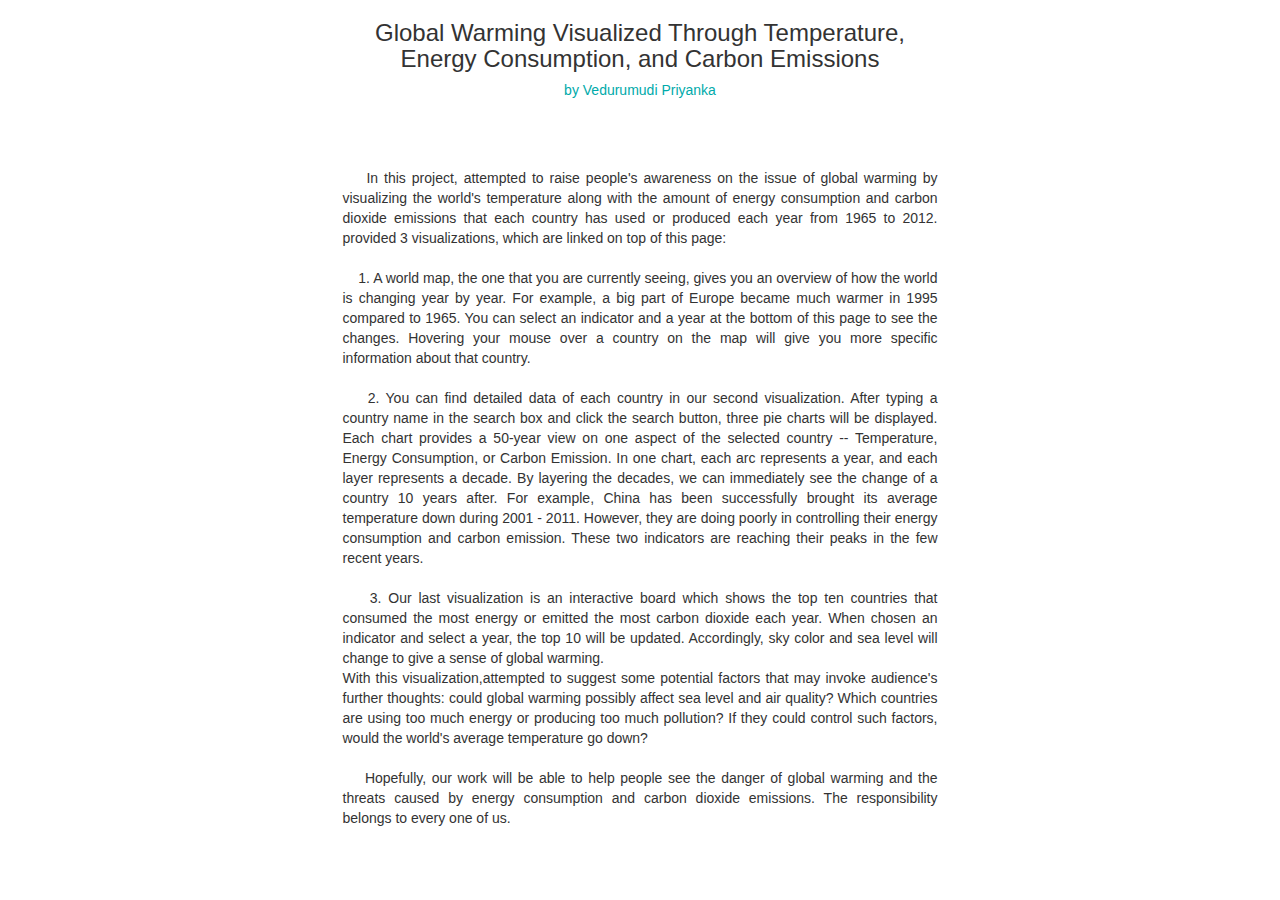
<file: intro.html>
<header>
  <title>Project 2</title>
  <meta name="description" content="Project 2 - Group 4">
  <meta charset="utf-8">
  <meta name="viewport" content="width=device-width">
  <script src="https://code.jquery.com/jquery-3.1.0.min.js"></script>
  <script src="http://maxcdn.bootstrapcdn.com/bootstrap/3.3.7/js/bootstrap.min.js"></script>
  <link rel="stylesheet" href="http://maxcdn.bootstrapcdn.com/bootstrap/3.3.7/css/bootstrap.min.css">        
</header>
<body>
  <div class="menu col-xs-12">
      <div class="col-xs-3"></div>
      <div class="col-xs-6">
        <center>
          <h3 style='font-weight: 300'>Global Warming Visualized Through Temperature, Energy Consumption, and Carbon Emissions</h3>
          <h5 style='color: #00aaaa'>by Vedurumudi Priyanka </h5>
          <br/>
          <br/><br/>
        </center>
        <p style='text-align: justify'>
          &nbsp;&nbsp;&nbsp;&nbsp;In this project, attempted to raise people's awareness on the issue of global warming by visualizing the world's temperature along with the amount of energy consumption and carbon dioxide emissions that each country has used or produced each year from 1965 to 2012. provided 3 visualizations, which are linked on top of this page: <br/><br/>

          &nbsp;&nbsp;&nbsp;&nbsp;1. A world map, the one that you are currently seeing, gives you an overview of how the world is changing year by year. For example, a big part of Europe became much warmer in 1995 compared to 1965. You can select an indicator and a year at the bottom of this page to see the changes. Hovering your mouse over a country on the map will give you more specific information about that country.<br/><br/>

          &nbsp;&nbsp;&nbsp;&nbsp;2. You can find detailed data of each country in our second visualization. After typing a country name in the search box and click the search button, three pie charts will be displayed. Each chart provides a 50-year view on one aspect of the selected country -- Temperature, Energy Consumption, or Carbon Emission. In one chart, each arc represents a year, and each layer represents a decade. By layering the decades, we can immediately see the change of a country 10 years after. For example, China has been successfully brought its average temperature down during 2001 - 2011. However, they are doing poorly in controlling their energy consumption and carbon emission. These two indicators are reaching their peaks in the few recent years.<br/><br/>

          &nbsp;&nbsp;&nbsp;&nbsp;3. Our last visualization is an interactive board which shows the top ten countries that consumed the most energy or emitted the most carbon dioxide each year. When chosen an indicator and select a year, the top 10 will be updated. Accordingly, sky color and sea level will change to give a sense of global warming. <br/>
          With this visualization,attempted to suggest some potential factors that may invoke audience's further thoughts: could global warming possibly affect sea level and air quality? Which countries are using too much energy or producing too much pollution? If they could control such factors, would the world's average temperature go down? <br/><br/>

          &nbsp;&nbsp;&nbsp;&nbsp;Hopefully, our work will be able to help people see the danger of global warming and the threats caused by energy consumption and carbon dioxide emissions. The responsibility belongs to every one of us.
        </p>
      </div>
      <div class="col-xs-3"></div>
  </div>
</body>
</file>
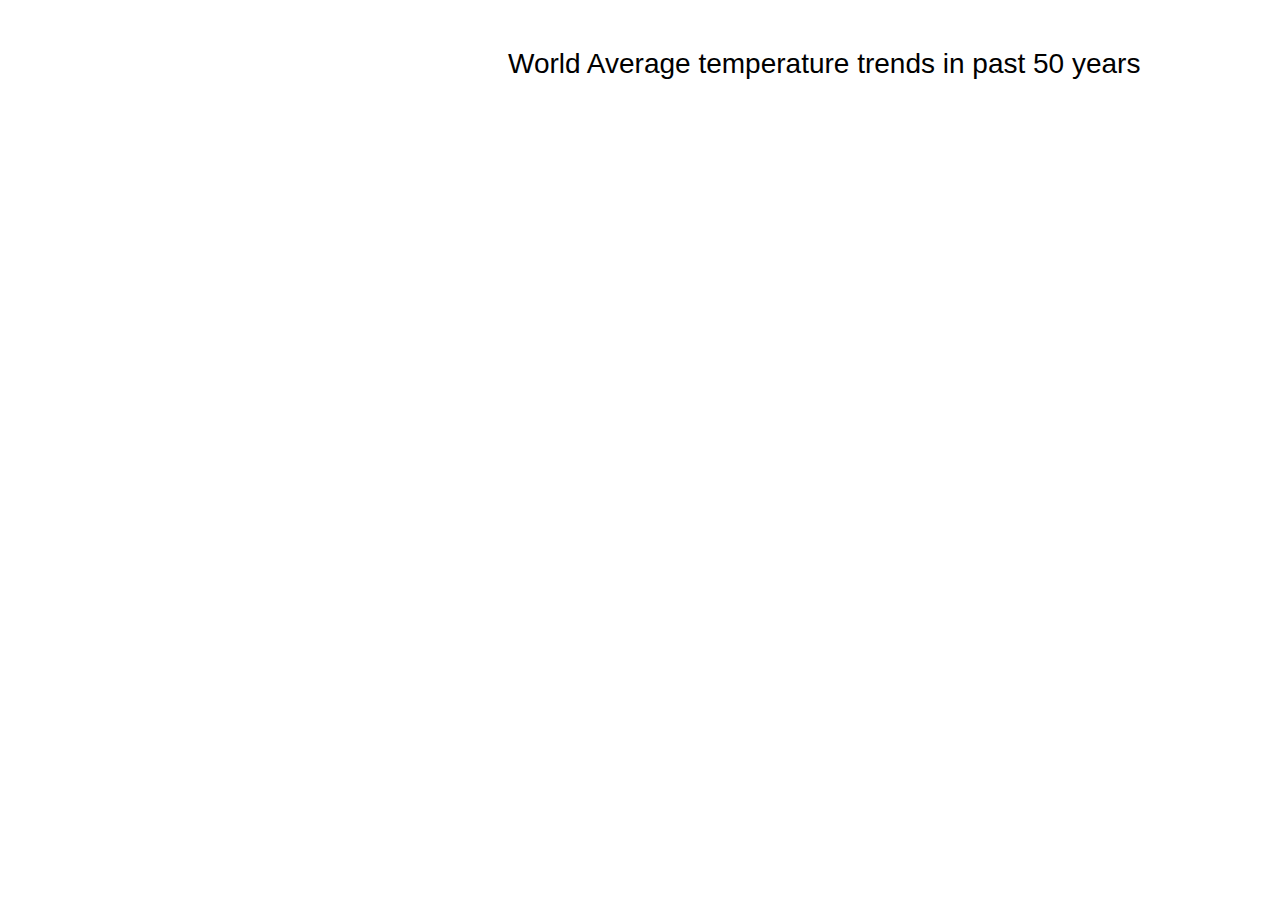
<file: jigsaw/temperature1.html>
<!DOCTYPE html>
<html lang="en">
<head>
    <meta charset="utf-8">
    <title>Temperature Burst!!</title>
    <style>

        .legendday {
            font-size: 12px;
        }
        .legend {
            font-size: 12px;
        }
        rect {
            cursor: pointer;
            stroke-width: 2;
        }
        rect.select1{
            fill: blue;
        }
        div.tooltip {
            position: absolute;
            text-align: center;
            padding: 2px;
            font-size: 12pt;
            font-family: "Georgia","Times New Roman";
           

        }



    </style>
    <script src="https://d3js.org/d3.v4.min.js"></script>
    <script src="//d3js.org/topojson.v1.min.js"></script>
</head>
<body>

<div style="font-family:Brown,helvetica,sans-serif;font-size:28px;position:relative;top:40px;left:500px">
    World Average temperature trends in past 50 years
</div>
<script type="text/javascript">

    var margin = {top: 100, right: 100, bottom: 100, left: 100},
            width = 1650 - margin.left - margin.right,
            height = 1000 - margin.top - margin.bottom;

    var max_w = 600;
    var max_h = 600;

    var mineTemp = new Array();
    d3.csv("worldavg.txt", function(error,datao) {
        if (error) {  //If error is not null, something went wrong.
            console.log(error);  //Log the error.
        } else {

            //push duration for each data point to be converted into scale
            for (var i = 0; i < datao.length; i++) {
                mineTemp.push(parseFloat(datao[i].temperature));

            }
            mineTemp.sort(function (a, b) {

                if (a.year > b.year) {
                    return 1;
                }
                if (a.year < b.year) {
                    return -1;
                }
                // a must be equal to b
                return 0;
            });
            //to control the length of the bars
            var mintemp = d3.min(mineTemp);
            console.log(mintemp);
            var maxtemp = d3.max(mineTemp);
            console.log(maxtemp);
            var lengthScale = d3.scaleQuantize()
                    .domain([mintemp,maxtemp])
                    .range(["#ffffcc","#ffeda0","#fed976","#feb24c","#fd8d3c","#fc4e2a","#e31a1c","#bd0026","#800026"]);




            function getyear(d)
            {
                return d.year;
            }

            function gettemperature(d)
            {
                return d.temperature;
            }

            function calc_index(d)
            {

                var year = parseInt(d.year);
                var sector;
                if(year >= 1965 && year <= 1974)
                {
                    var year_val = year - 1965;
                    sector_start= year_val*(2*Math.PI)/10;
                    return 5;
                }
                else if(year >= 1975 && year <= 1984)
                {
                    var year_val = year - 1975;
                    sector_start= year_val*(2*Math.PI)/10;
                    return 4;
                }
                else if(year >= 1985 && year <= 1994)
                {
                    var year_val = year - 1985;
                    sector_start= year_val*(2*Math.PI)/10;
                    return 3;
                }
                else if(year >= 1995 && year <= 2004)
                {
                    var year_val = year - 1995;
                    sector_start= year_val*(2*Math.PI)/10;
                    return 2;
                }
                else if(year >= 2005 && year <= 2014)
                {
                    var year_val = year - 2005;
                    sector_start= year_val*(2*Math.PI)/10;
                    return 1;
                }


            }
            var div = d3.select("body").append("div")
                    .attr("class", "tooltip")
                    .style("opacity", 0);

            var canvas = d3.select("body").append("svg")
                    .attr("width",width)
                    .attr("height",height)
                    .attr("position", "relative")

            canvas.append("g").append("rect")
                    .attr("width",width)
                    .attr("height",height)
                    .style("fill","transparent")
                    .style("stroke","black")
                    .style("stroke-width","1");


            var group = canvas.append("g")
                    .attr("transform","translate(700,350)")
                    .attr("width", "300")
                    .attr("height", "300")
                    .attr("class", "legendLinear");

            //for legend
            var legend = group.selectAll("legend")
                    .data(lengthScale.ticks(9).slice(1).reverse())
                    .enter().append("g")
                    .attr("class", "legend")
                    .attr("transform", function(d, i) { return "translate(-600," + i * 30 + ")"; })

            legend.append("rect")
                    .attr("width", 40)
                    .attr("height", 40)
                    .style("fill", lengthScale);

            canvas.append("text")
                    .attr("x", width - 1375)
                    .attr("y", 650)
                    .attr("dy", ".35em")
                    .style("font-family", "Georgia")
                    .text("Temperature");
            canvas.append("text")
                    .attr("x", width - 1305)
                    .attr("y", 620)
                    .attr("dy", ".35em")
                    .style("font-family", "Georgia")
                    .text("19 C");
            canvas.append("text")
                    .attr("x", width - 1305)
                    .attr("y", 355)
                    .attr("dy", ".35em")
                    .style("font-family", "Georgia")
                    .text("22 C");
            //zoom

            var radius = Math.min(max_w,max_h)/2;

            function calc_startang(d)
            {
                var cir_index = calc_index(d);
                if(cir_index ==5)
                {
                    var year_val = parseInt(d.year) - 1965;
                    var start_ang = year_val*(2*Math.PI)/10;
                    return start_ang;
                }
                else if(cir_index ==4)
                {
                    var year_val = parseInt(d.year) - 1975;
                    var start_ang = year_val*(2*Math.PI)/10;
                    return start_ang;

                }
                else if(cir_index ==3)
                {
                    var year_val = parseInt(d.year) - 1985;
                    var start_ang = year_val*(2*Math.PI)/10;
                    return start_ang;

                }
                else if(cir_index ==2)
                {
                    var year_val = parseInt(d.year) - 1995;
                    var start_ang = year_val*(2*Math.PI)/10;
                    return start_ang;

                }
                else if(cir_index ==1)
                {
                    var year_val = parseInt(d.year) - 2005;
                    var start_ang = year_val*(2*Math.PI)/10;
                    return start_ang;

                }
            }
            var arc = d3.arc()
                    .innerRadius(function(d){return(radius -(calc_index(d)*40));})
                    .outerRadius(function(d){return (radius-(calc_index(d)-1)*40);})
                    .startAngle(function(d){return calc_startang(d);})
                    .endAngle(function(d){return (calc_startang(d)+(2*Math.PI/10));});

            var path = group.selectAll("path")
                    .data(datao)
                    .enter()
                    .append("path")
                    .attr("d", arc)
                    .style("fill",retColor)
                    .on("mouseover",funcmouseover)
                    .on("mouseout", funcmouseout);

            function retColor(d)
            {
                return lengthScale(d.temperature);
            }
            function funcmouseover(d)
            {
                var pageX = d3.event.pageX;
                var pageY = d3.event.pageY;
                div.transition()
                        .duration(200)
                        .style("opacity", .9);
                div.html("Year: "+ getyear(d)+"<br>Avg Temp: " +gettemperature(d))
						.style("left", (width/2-100) + "px")
                        .style("top", (height/2-40) + "px");
            }

            function funcmouseout(d)
            {
                div.transition()
                        .duration(2)
                        .style("opacity", 0);
            }

        }});

</script>
</body>
</html>
</file>
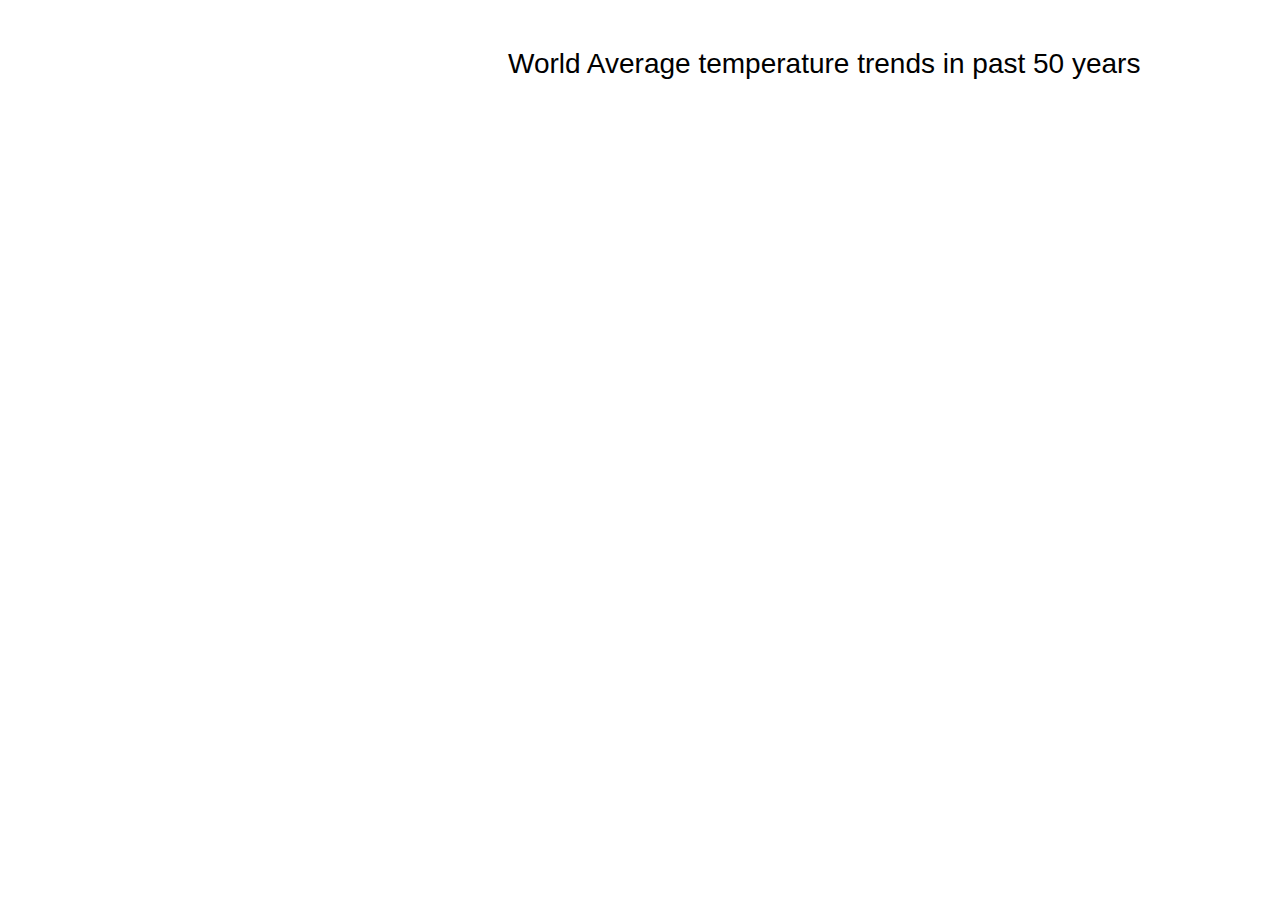
<file: misc/prototype_1_final.html>
<!DOCTYPE html>
<html lang="en">
<head>
    <meta charset="utf-8">
    <title>Temperature Burst!!</title>
    <style>

        .legendday {
            font-size: 12px;
        }
        .legend {
            font-size: 12px;
        }
        rect {
            cursor: pointer;
            stroke-width: 2;
        }
        rect.select1{
            fill: blue;
        }
        div.tooltip {
            position: absolute;
            text-align: center;
            padding: 2px;
            font-size: 9pt;
            font-family: "Georgia","Times New Roman";
            background: lightsalmon;

        }



    </style>
    <script src="https://d3js.org/d3.v4.min.js"></script>
    <script src="//d3js.org/topojson.v1.min.js"></script>
</head>
<body>

<div style="font-family:Brown,helvetica,sans-serif;font-size:28px;position:relative;top:40px;left:500px">
    World Average temperature trends in past 50 years
</div>
<script type="text/javascript">

    var margin = {top: 100, right: 100, bottom: 100, left: 100},
            width = 1650 - margin.left - margin.right,
            height = 1000 - margin.top - margin.bottom;

    var max_w = 600;
    var max_h = 600;

    var mineTemp = new Array();
    d3.csv("worldavg.txt", function(error,datao) {
        if (error) {  //If error is not null, something went wrong.
            console.log(error);  //Log the error.
        } else {

            //push duration for each data point to be converted into scale
            for (var i = 0; i < datao.length; i++) {
                mineTemp.push(parseFloat(datao[i].temperature));

            }
            mineTemp.sort(function (a, b) {

                if (a.year > b.year) {
                    return 1;
                }
                if (a.year < b.year) {
                    return -1;
                }
                // a must be equal to b
                return 0;
            });
            //to control the length of the bars
            var mintemp = d3.min(mineTemp);
            console.log(mintemp);
            var maxtemp = d3.max(mineTemp);
            console.log(maxtemp);
            var lengthScale = d3.scaleQuantize()
                    .domain([mintemp,maxtemp])
                    .range(["#ffffcc","#ffeda0","#fed976","#feb24c","#fd8d3c","#fc4e2a","#e31a1c","#bd0026","#800026"]);




            function getyear(d)
            {
                return d.year;
            }

            function gettemperature(d)
            {
                return d.temperature;
            }

            function calc_index(d)
            {

                var year = parseInt(d.year);
                var sector;
                if(year >= 1965 && year <= 1974)
                {
                    var year_val = year - 1965;
                    sector_start= year_val*(2*Math.PI)/10;
                    return 5;
                }
                else if(year >= 1975 && year <= 1984)
                {
                    var year_val = year - 1975;
                    sector_start= year_val*(2*Math.PI)/10;
                    return 4;
                }
                else if(year >= 1985 && year <= 1994)
                {
                    var year_val = year - 1985;
                    sector_start= year_val*(2*Math.PI)/10;
                    return 3;
                }
                else if(year >= 1995 && year <= 2004)
                {
                    var year_val = year - 1995;
                    sector_start= year_val*(2*Math.PI)/10;
                    return 2;
                }
                else if(year >= 2005 && year <= 2014)
                {
                    var year_val = year - 2005;
                    sector_start= year_val*(2*Math.PI)/10;
                    return 1;
                }


            }
            var div = d3.select("body").append("div")
                    .attr("class", "tooltip")
                    .style("opacity", 0);

            var canvas = d3.select("body").append("svg")
                    .attr("width",width)
                    .attr("height",height)
                    .attr("position", "relative")

            canvas.append("g").append("rect")
                    .attr("width",width)
                    .attr("height",height)
                    .style("fill","transparent")
                    .style("stroke","black")
                    .style("stroke-width","1");


            var group = canvas.append("g")
                    .attr("transform","translate(700,350)")
                    .attr("width", "300")
                    .attr("height", "300")
                    .attr("class", "legendLinear");

            //for legend
            var legend = group.selectAll("legend")
                    .data(lengthScale.ticks(9).slice(1).reverse())
                    .enter().append("g")
                    .attr("class", "legend")
                    .attr("transform", function(d, i) { return "translate(-600," + i * 30 + ")"; })

            legend.append("rect")
                    .attr("width", 40)
                    .attr("height", 40)
                    .style("fill", lengthScale);

            canvas.append("text")
                    .attr("x", width - 1375)
                    .attr("y", 650)
                    .attr("dy", ".35em")
                    .style("font-family", "Georgia")
                    .text("Temperature");
            canvas.append("text")
                    .attr("x", width - 1305)
                    .attr("y", 620)
                    .attr("dy", ".35em")
                    .style("font-family", "Georgia")
                    .text("19 C");
            canvas.append("text")
                    .attr("x", width - 1305)
                    .attr("y", 355)
                    .attr("dy", ".35em")
                    .style("font-family", "Georgia")
                    .text("22 C");
            //zoom

            var radius = Math.min(max_w,max_h)/2;

            function calc_startang(d)
            {
                var cir_index = calc_index(d);
                if(cir_index ==5)
                {
                    var year_val = parseInt(d.year) - 1965;
                    var start_ang = year_val*(2*Math.PI)/10;
                    return start_ang;
                }
                else if(cir_index ==4)
                {
                    var year_val = parseInt(d.year) - 1975;
                    var start_ang = year_val*(2*Math.PI)/10;
                    return start_ang;

                }
                else if(cir_index ==3)
                {
                    var year_val = parseInt(d.year) - 1985;
                    var start_ang = year_val*(2*Math.PI)/10;
                    return start_ang;

                }
                else if(cir_index ==2)
                {
                    var year_val = parseInt(d.year) - 1995;
                    var start_ang = year_val*(2*Math.PI)/10;
                    return start_ang;

                }
                else if(cir_index ==1)
                {
                    var year_val = parseInt(d.year) - 2005;
                    var start_ang = year_val*(2*Math.PI)/10;
                    return start_ang;

                }
            }
            var arc = d3.arc()
                    .innerRadius(function(d){return(radius -(calc_index(d)*40));})
                    .outerRadius(function(d){return (radius-(calc_index(d)-1)*40);})
                    .startAngle(function(d){return calc_startang(d);})
                    .endAngle(function(d){return (calc_startang(d)+(2*Math.PI/10));});

            var path = group.selectAll("path")
                    .data(datao)
                    .enter()
                    .append("path")
                    .attr("d", arc)
                    .style("fill",retColor)
                    .on("mouseover",funcmouseover)
                    .on("mouseout", funcmouseout);

            function retColor(d)
            {
                return lengthScale(d.temperature);
            }
            function funcmouseover(d)
            {
                var pageX = d3.event.pageX;
                var pageY = d3.event.pageY;
                div.transition()
                        .duration(200)
                        .style("opacity", .9);
                div.html("Year: "+ getyear(d)+"<br>Avg Temp: " +gettemperature(d))
                        .style("left", (pageX) + "px")
                        .style("top", (pageY - 28) + "px");
            }

            function funcmouseout(d)
            {
                div.transition()
                        .duration(2)
                        .style("opacity", 0);
            }

        }});

</script>
</body>
</html>
</file>
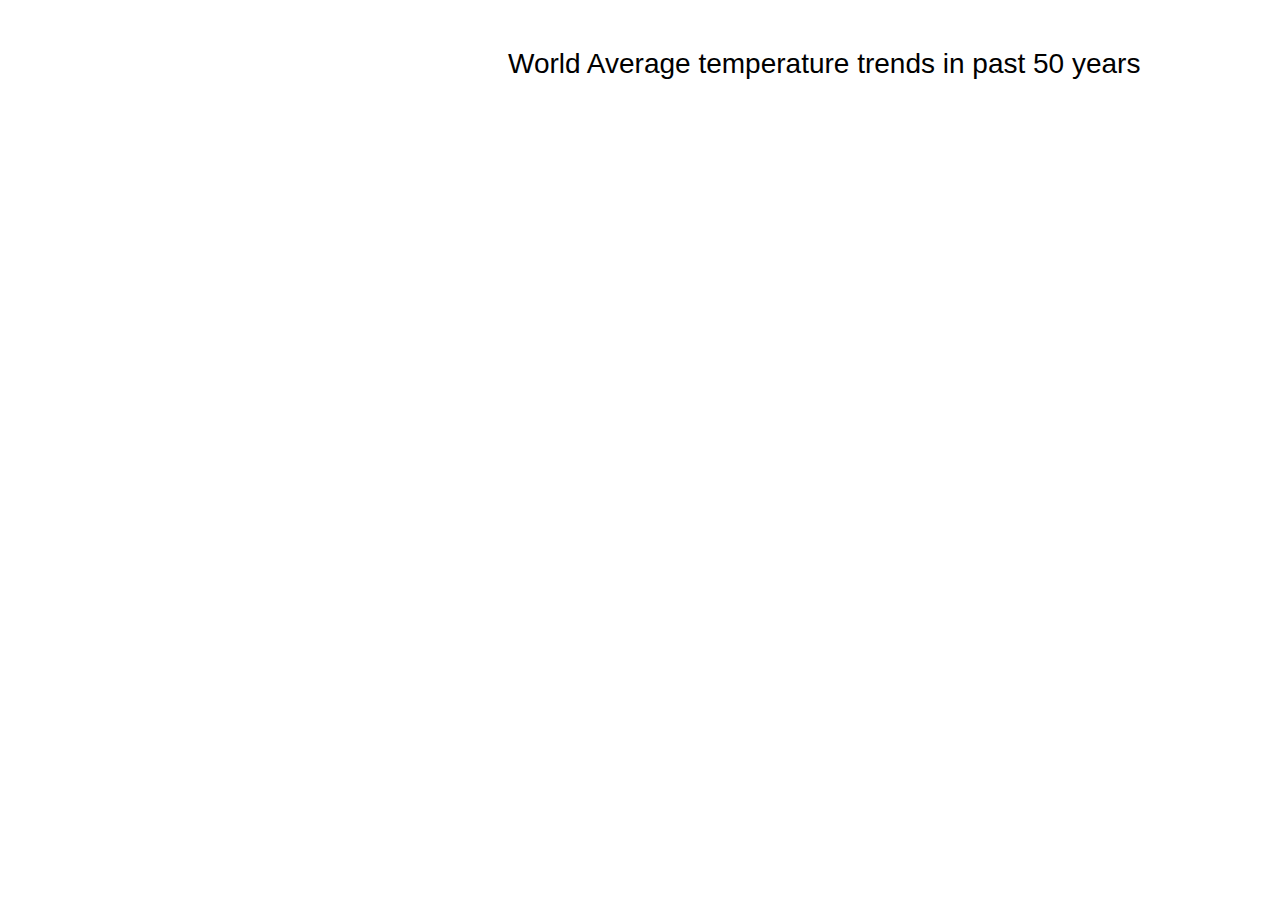
<file: misc/prototype/temperature.html>
<!DOCTYPE html>
<html lang="en">
    <head>
        <meta charset="utf-8">
        <title>Temperature Burst!!</title>
		<style>
		
			.legendday {
				font-size: 12px;
				}		
			.legend {
				font-size: 12px;
				}
			rect {
				cursor: pointer;                          
				stroke-width: 2;
				}
			rect.select1{                             
				fill: blue;             
			}                     
			div.tooltip {
				position: absolute;
				text-align: center;
				padding: 2px;
				font: 12px sans-serif;
				background: lightsteelblue;
				border: 0px;
				border-radius: 8px;
			}
			


		</style>
		<script src="https://d3js.org/d3.v4.min.js"></script>
        
    </head>
    <body>
		
		<div style="font-family:Brown,helvetica,sans-serif;font-size:28px;position:relative;top:40px;left:500px">
					World Average temperature trends in past 50 years 
		</div>
		<script type="text/javascript">
		
			var margin = {top: 100, right: 100, bottom: 100, left: 100},
				width = 1650 - margin.left - margin.right,
				height = 1000 - margin.top - margin.bottom;
			
			var max_w = 600;
			var max_h = 600;
			
			var mineTemp = new Array();
            d3.csv("worldavg.txt", function(error,datao) {
			if (error) {  //If error is not null, something went wrong.
				console.log(error);  //Log the error.
			} else {   
					
					//push duration for each data point to be converted into scale
					for (var i = 0; i < datao.length; i++) {
							mineTemp.push(parseFloat(datao[i].temperature));
							
					}
					mineTemp.sort(function (a, b) {
									
									if (a.year > b.year) {
											return 1;
									}
									if (a.year < b.year) {
											return -1;
								}
								// a must be equal to b
								return 0;
								});
					//to control the length of the bars
					var mintemp = d3.min(mineTemp);
					console.log(mintemp);
					var maxtemp = d3.max(mineTemp);
					console.log(maxtemp);
					var lengthScale = d3.scaleQuantize().domain([mintemp,maxtemp])
										.range(["#ffffcc","#ffeda0","#fed976","#feb24c","#fd8d3c","#fc4e2a","#e31a1c","#bd0026","#800026"]);   
											
			
			function getyear(d)
			{
				return d.year;
			}
			
			function gettemperature(d)
			{
				return d.temperature;
			}
						
			function calc_index(d)
			{
				
				var year = parseInt(d.year);
				var sector;
				if(year >= 1965 && year <= 1974)
				{
					var year_val = year - 1965;
					sector_start= year_val*(2*Math.PI)/10;
					return 5;
				}
				else if(year >= 1975 && year <= 1984)
				{
					var year_val = year - 1975;
					sector_start= year_val*(2*Math.PI)/10;
					return 4;
				}
				else if(year >= 1985 && year <= 1994)
				{
					var year_val = year - 1985;
					sector_start= year_val*(2*Math.PI)/10;
					return 3;
				}
				else if(year >= 1995 && year <= 2004)
				{
					var year_val = year - 1995;
					sector_start= year_val*(2*Math.PI)/10;
					return 2;
				}
				else if(year >= 2005 && year <= 2014)
				{
					var year_val = year - 2005;
					sector_start= year_val*(2*Math.PI)/10;
					return 1;
				}
				
				
			}
			var div = d3.select("body").append("div")
					.attr("class", "tooltip")
					.style("opacity", 0);	
					
			var canvas = d3.select("body").append("svg")
				.attr("width",width)
				.attr("height",height)
				.attr("position", "relative")
				
			canvas.append("g").append("rect")
					.attr("width",width)
					.attr("height",height)
					.style("fill","transparent")
					.style("stroke","black")
					.style("stroke-width","1");
				
				
			var group = canvas.append("g")
						.attr("transform","translate(700,350)")
						.attr("width", "300")
						.attr("height", "300");	
					
			//for legend
						
			var radius = Math.min(max_w,max_h)/2;
				
			
			function calc_startang(d)
			{
				var cir_index = calc_index(d);
				if(cir_index ==5)
				{
					var year_val = parseInt(d.year) - 1965;
					var start_ang = year_val*(2*Math.PI)/10;
					return start_ang;
				}
				else if(cir_index ==4)
				{
					var year_val = parseInt(d.year) - 1975;
					var start_ang = year_val*(2*Math.PI)/10;
					return start_ang;
					
				}
				else if(cir_index ==3)
				{
					var year_val = parseInt(d.year) - 1985;
					var start_ang = year_val*(2*Math.PI)/10;
					return start_ang;
					
				}
				else if(cir_index ==2)
				{
					var year_val = parseInt(d.year) - 1995;
					var start_ang = year_val*(2*Math.PI)/10;
					return start_ang;
					
				}
				else if(cir_index ==1)
				{
					var year_val = parseInt(d.year) - 2005;
					var start_ang = year_val*(2*Math.PI)/10;
					return start_ang;
					
				}
			}
			var arc = d3.arc()
					.innerRadius(function(d){return(radius -(calc_index(d)*40));})  
					.outerRadius(function(d){return (radius-(calc_index(d)-1)*40);})
					.startAngle(function(d){return calc_startang(d);})
					.endAngle(function(d){return (calc_startang(d)+(2*Math.PI/10));});
			
					group.selectAll("path")
								.data(datao)
								.enter()
								.append("path")
									.attr("d", arc)
									.style("fill",retColor)
									.on("mouseover",funcmouseover)
									.on("mouseout", funcmouseout);
					
			function retColor(d)
			{
				return lengthScale(d.temperature);
			}
			function funcmouseover(d)
           {
				var pageX = d3.event.pageX;
				var pageY = d3.event.pageY;
               div.transition()
                       .duration(100)
                       .style("opacity", .9);
               div.html("Year:"+ getyear(d)+"<br>AverageTemperature:" +gettemperature(d))
                       .style("left", (pageX) + "px")
                       .style("top", (pageY - 28) + "px");
           }

           function funcmouseout(d)
           {
               div.transition()
                       .duration(5000)
                       .style("opacity", 0);
           }
				
	}});			
				
        </script>
    </body>
</html>
</file>
